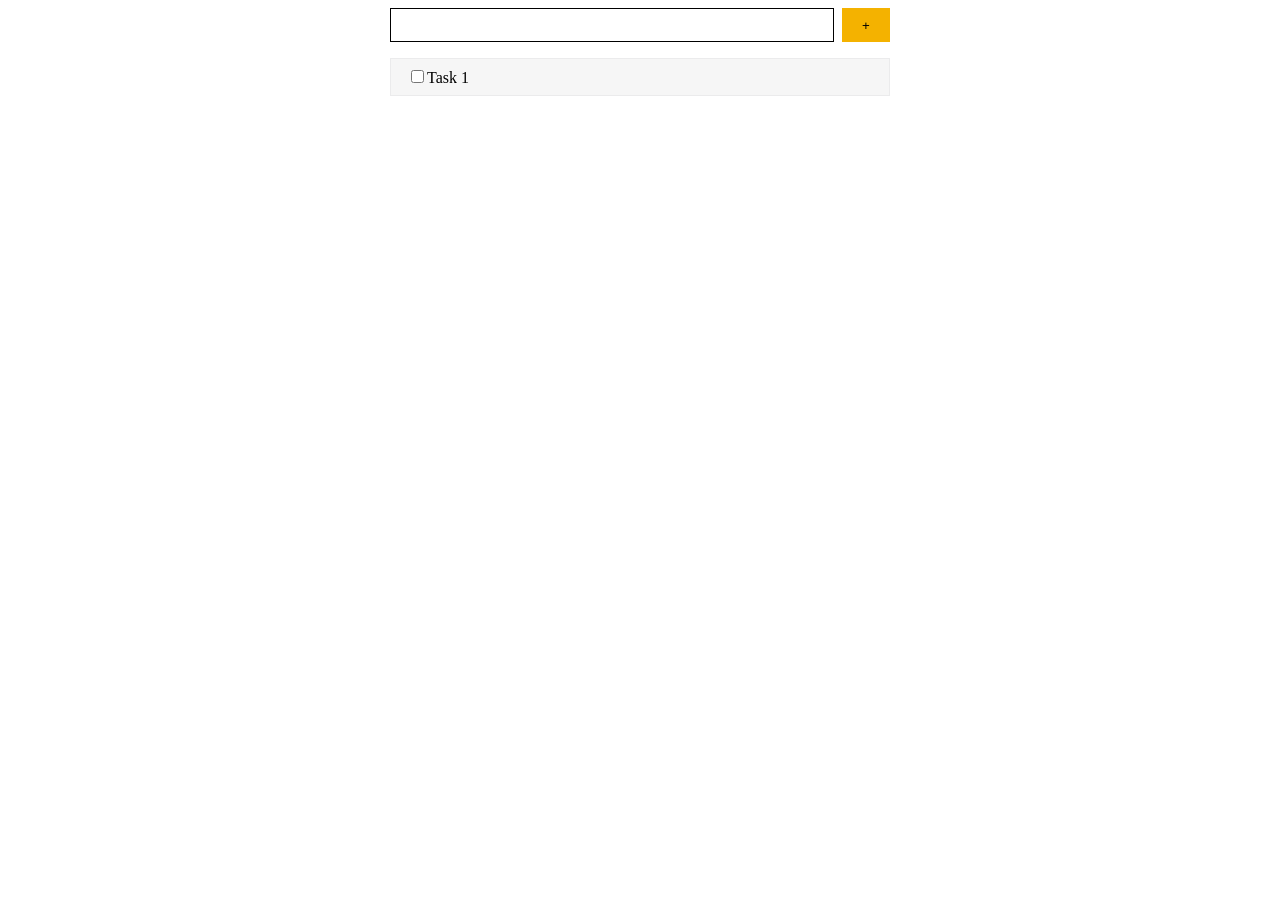
<file: index.html>
<!DOCTYPE html>
<html lang="pt-br">
<head>
    <meta charset="UTF-8">
    <meta name="viewport" content="width=device-width, initial-scale=1.0">
    <title>to-do-list</title>
    <link rel="stylesheet" href="to-do-list.css">
    <script src="./resolucao.js" defer></script>
</head>
<body>
    <div class="container">
        <form id="form-add-todo">
            <input type="text" name="task" id="input-add-todo">
            <button>+</button>
        </form>
    
        <ul id="todo-list">
            <li><input type="checkbox" onclick="concluirTarefa(this)"/><span>Task 1</span></li>
        </ul>
    </div>

    <!--<script>
        /*
        let newTaskInput = document.getElementById('input');
        let newTaskBtn = document.getElementById('btn');
        let list = document.getElementById('todo-list')

        function addTask(){
            let contentTask = newTaskInput.value
            let listItem = document.createElement('li')
            list.appendChild(listItem)
        }

        newTaskBtn.addEventListener("click", addTask())
        */
    </script>-->
</body>
</html>
</file>
<file: to-do-list.css>
.container{
    margin: 0 auto;
    width: 500px;
}

#form-add-todo{
    display: flex;
    gap: 0.5rem;
}

#form-add-todo input{
    flex: 1;
    border: 1px solid black;
    height: 2rem;
    padding: 0 0.5rem;
}

#form-add-todo button{
    background: #F4B200;
    border: none;
    width: 3rem;
}

#todo-list{
    list-style: none;
    word-wrap: break-word;
    border: 1px solid #EBEBEC;
    padding: 0;
}

#todo-list li{
    padding: 0.5rem 1rem;
}

#todo-list li:nth-child(odd){
    background-color: #F6F6F6;
}
</file>
